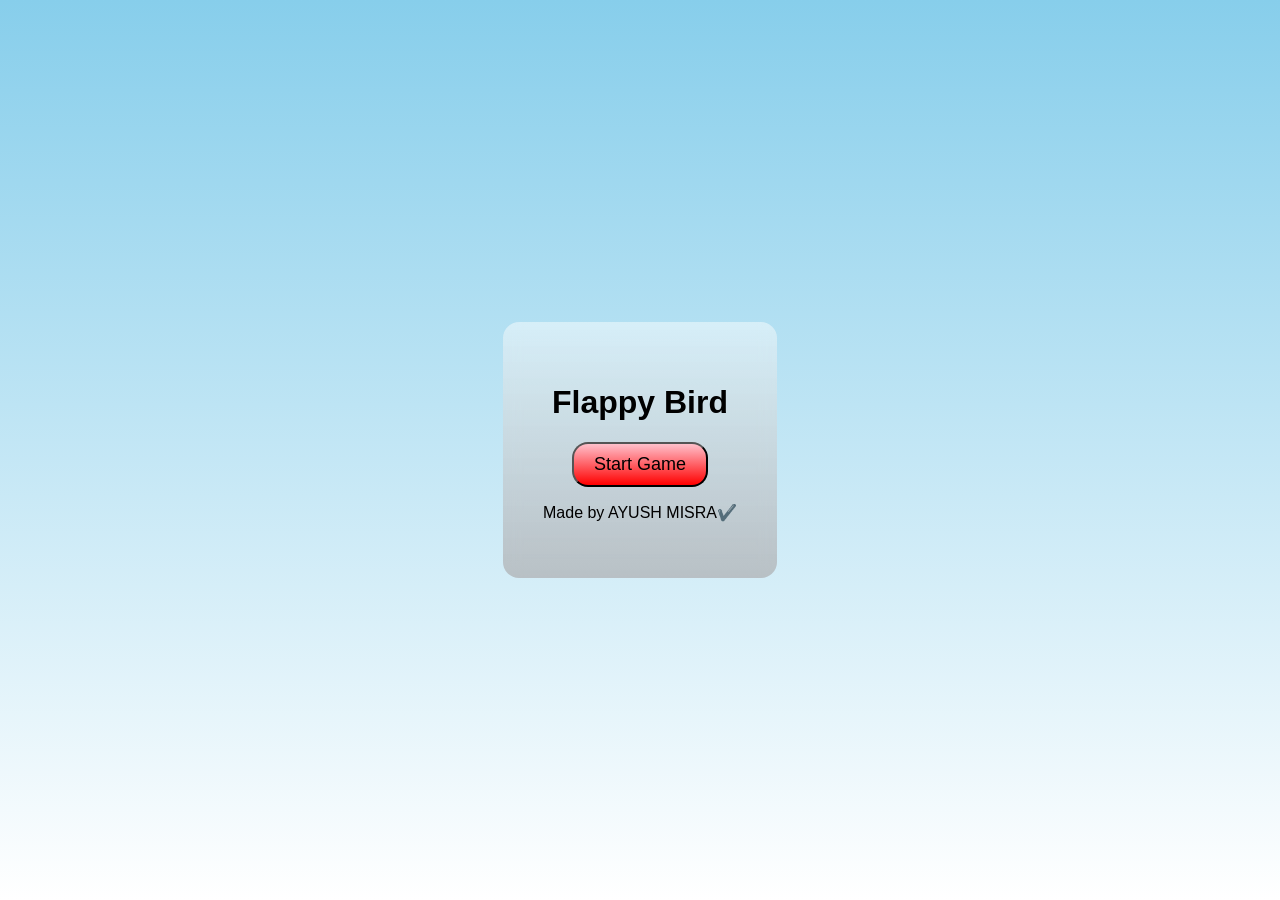
<file: games/Flappy_Bird/index.html>
<!DOCTYPE html>
<html lang="en">
<head>
    <title>Flappy Bird Advanced</title>
    <link rel="stylesheet" href="styles.css">
</head>
<body>

<div id="startScreen">
    <div class="container">
    <h1>Flappy Bird</h1>
    <button onclick="startGame()">Start Game</button>
    <p>Made by AYUSH MISRA✔️</p>
    </div>
    
</div>

<div id="game">
    <div id="background"></div>
    <div id="block"></div>
    <div id="hole"></div>
    <div id="character">😡</div>
    <div id="score">Score: 0</div>
</div>

<script src="index.js"></script>
</body>
</html>
</file>
<file: games/Flappy_Bird/styles.css>
body {
    margin: 0;
    overflow: hidden;
    font-family: sans-serif;
    background: url(bg.jpg);
}

/* Start Screen */
#startScreen {
    position: absolute;
    width: 100%;
    height: 100%;
    background: linear-gradient(skyblue, white);
    display: flex;
    flex-direction: column;
    justify-content: center;
    align-items: center;
    z-index: 10;
}

#startScreen button {
    padding: 10px 20px;
    font-size: 18px;
    cursor: pointer;
    background: linear-gradient(pink, red);
    border-radius: 16px;
}

/* Game */
#game {
    width: 400px;
    height: 500px;
    margin: auto;
    position: absolute;
    justify-content: center;
    align-items: center;
    overflow: hidden;
    border: 2px solid rgb(255, 255, 255);
    display: none;
    border-radius: 16px; 
    top: 50%;
    left: 50%;
    transform: translate(-50%,-50%);
    
}

/* Background scroll */
#background {
    position: absolute;
    width: 800px;
    height: 100%;
    background: skyblue;
    animation: bgMove 5s linear infinite;
}

@keyframes bgMove {
    0% { left: 0; }
    100% { left: -400px; }
}

#character {
    position: absolute;
    top: 100px;
    left: 50px;
    font-size: 30px;
}

/* Pipes */
#block {
    width: 50px;
    height: 500px;
    background: green;
    position: absolute;
    left: 400px;
    animation: moveBlock 2s linear infinite;
}

#hole {
    width: 50px;
    height: 130px;
    background: skyblue;
    position: absolute;
    left: 400px;
    animation: moveBlock 2s linear infinite;
}

@keyframes moveBlock {
    0% { left: 400px; }
    100% { left: -50px; }
}

#score {
    position: absolute;
    top: 10px;
    left: 10px;
    font-size: 20px;
    font-weight: bold;
}

.container{
    display: flex;
    flex-direction: column;
    justify-content: center;
    align-items: center;
    z-index: 10;
    box-sizing: border-box;
    border-radius: 16px;
    background:linear-gradient(rgba(255, 255, 255, 0.471), rgba(160, 152, 152, 0.532));
    backdrop-filter: blur(8px);
    padding: 40px 40px;
   
}

#gameOverScreen {
    position: absolute;
    width: 100%;
    height: 100%;
    background: rgba(0,0,0,0.7);
    color: white;
    display: flex;
    flex-direction: column;
    justify-content: center;
    align-items: center;
}
</file>
